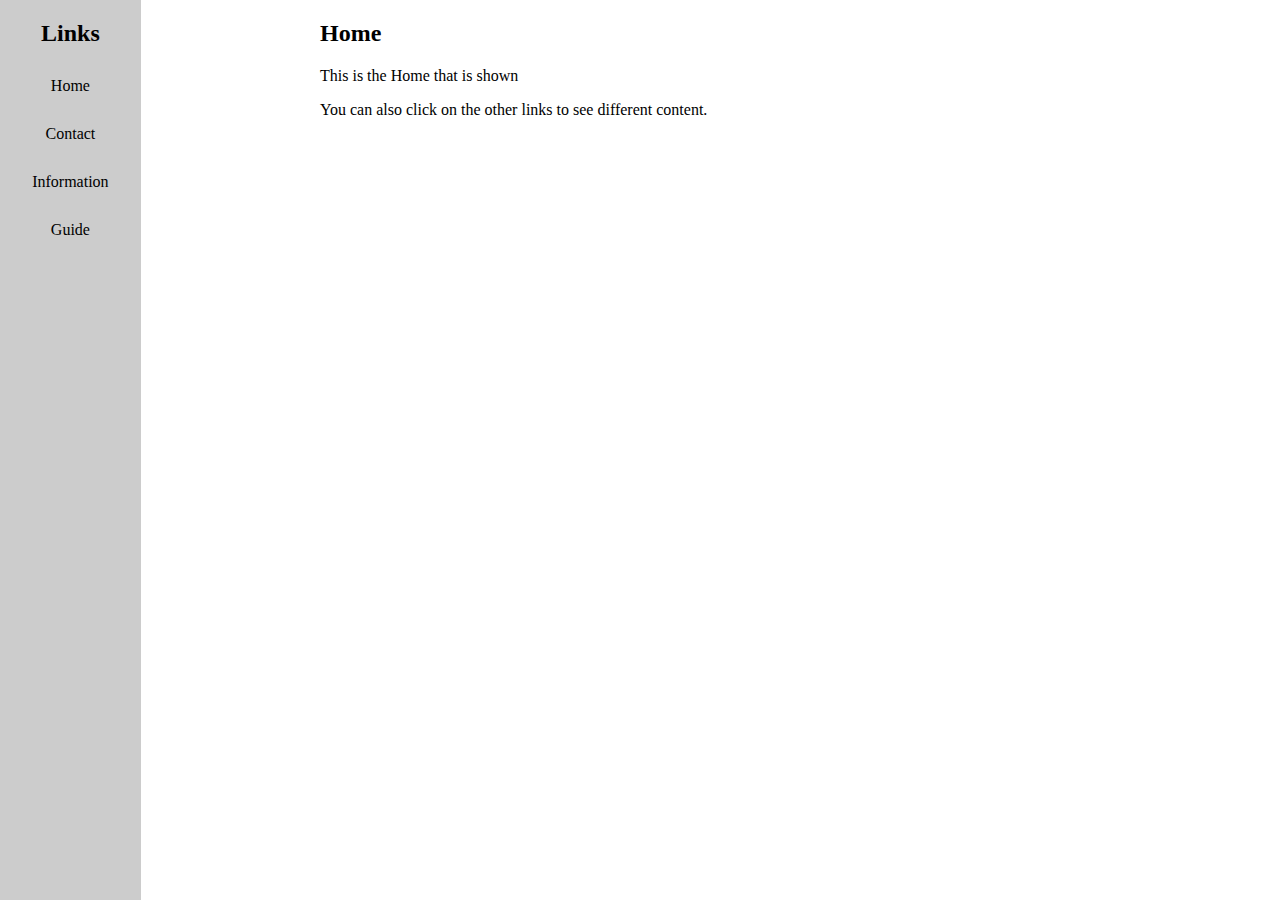
<file: index.html>
<!DOCTYPE html>
<html>
<head>
<title>Left Panel with Clickable Links</title>
<link rel="stylesheet" href="style.css">
</head>
<body>
<div class="left-panel">
  <h2>Links</h2>
  <a href="/" class="link">Home</a>
  <a href="/Contet.html" class="link">Contact</a>
  <a href="/Information.html" class="link">Information</a>
  <a href="/Guide.html" class="link">Guide</a>
</div>
<div class="right-panel">
  <h2>Home</h2>
  <p>This is the Home that is shown </p>
  <p>You can also click on the other links to see different content.</p>
</div>
</body>
</html>
</file>
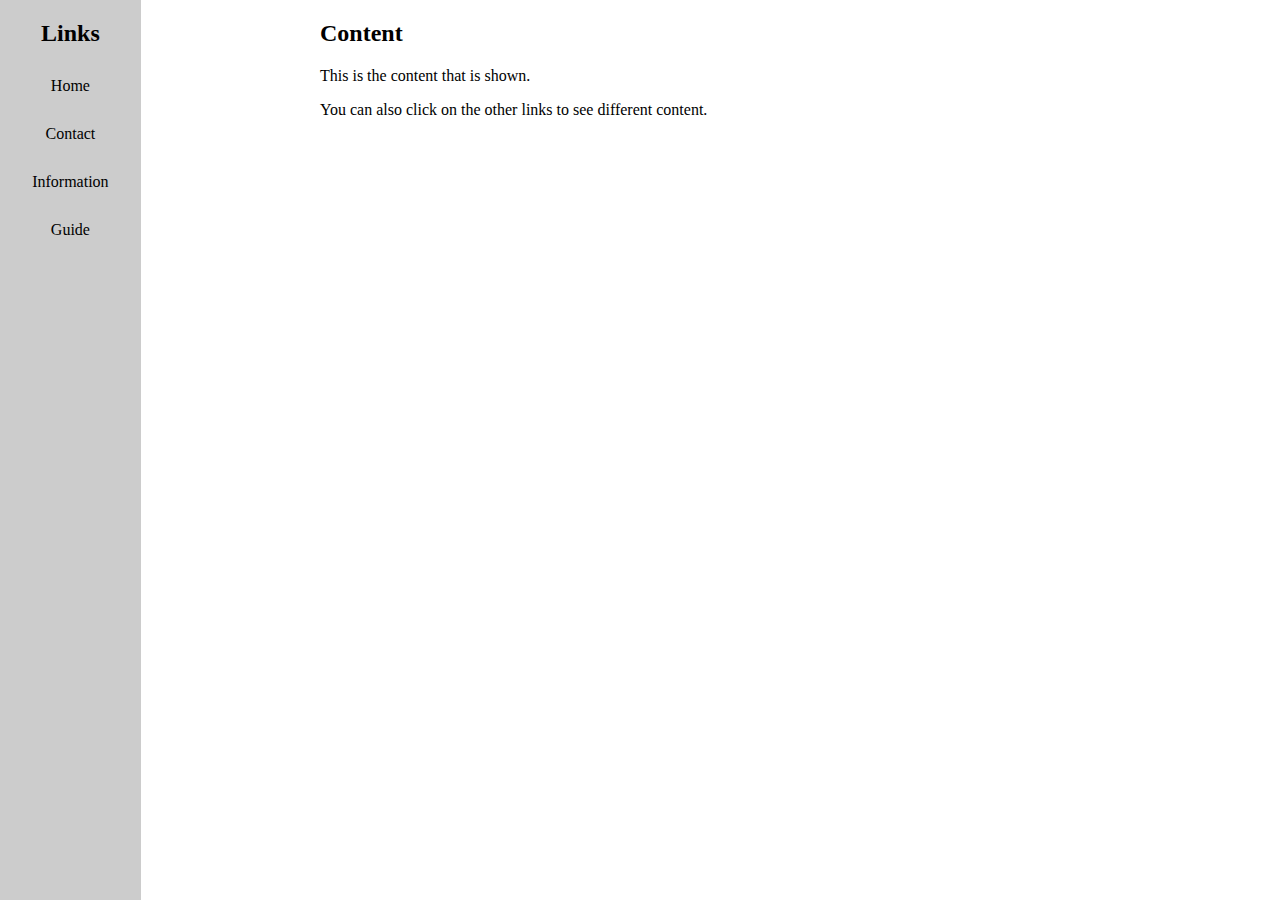
<file: Contet.html>
<!DOCTYPE html>
<html>
<head>
<title>Left Panel with Clickable Links</title>
<link rel="stylesheet" href="style.css">
</head>
<body>
<div class="left-panel">
  <h2>Links</h2>
  <a href="/" class="link">Home</a>
  <a href="/Contet.html" class="link">Contact</a>
  <a href="/Information.html" class="link">Information</a>
  <a href="/Guide.html" class="link">Guide</a>
</div>
<div class="right-panel">
  <h2>Content</h2>
  <p>This is the content that is shown.</p>
  <p>You can also click on the other links to see different content.</p>
</div>
</body>
</html>
</file>
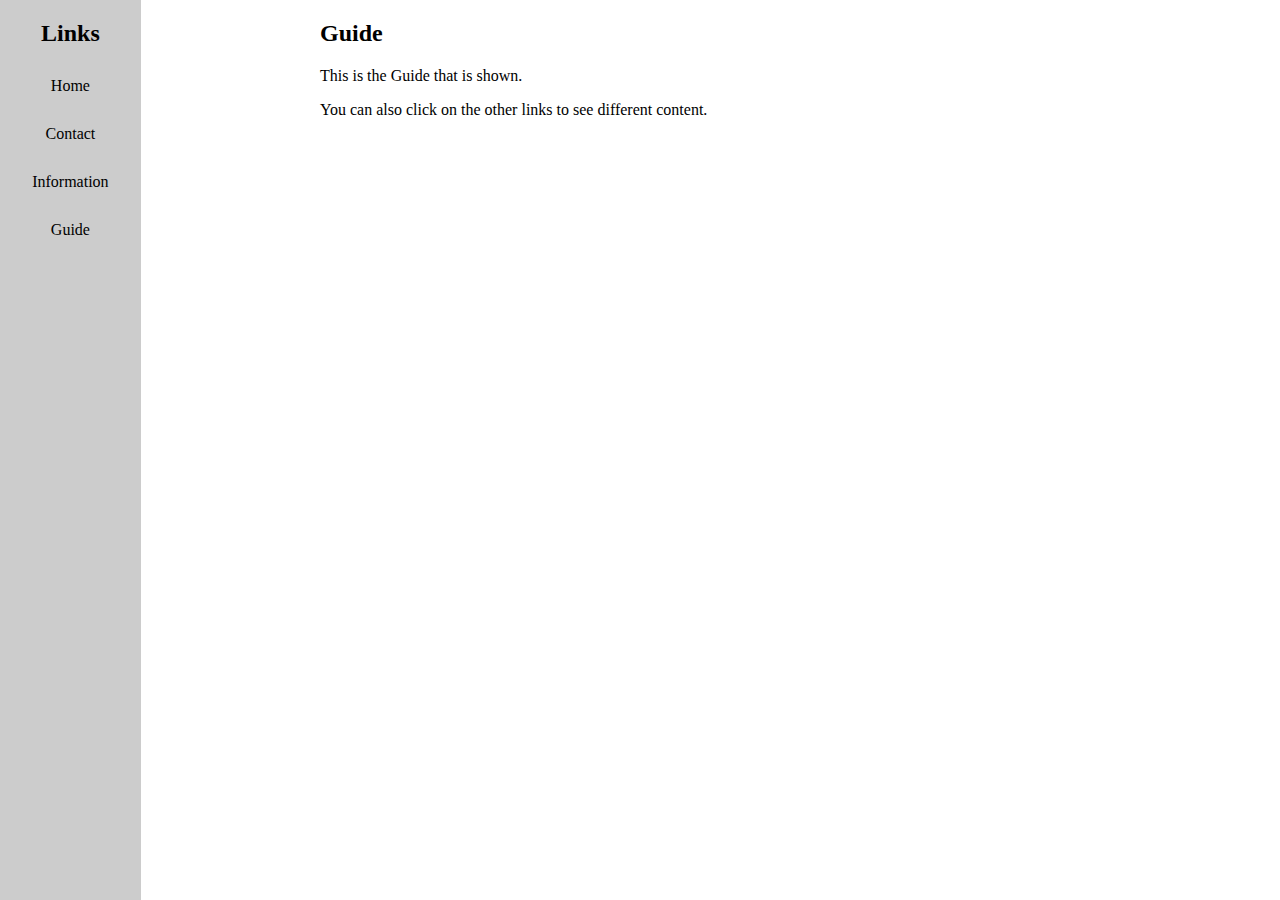
<file: Guide.html>
<!DOCTYPE html>
<html>
<head>
<title>Left Panel with Clickable Links</title>
<link rel="stylesheet" href="style.css">
</head>
<body>
<div class="left-panel">
  <h2>Links</h2>
  <a href="/" class="link">Home</a>
  <a href="/Contet.html" class="link">Contact</a>
  <a href="/Information.html" class="link">Information</a>
  <a href="/Guide.html" class="link">Guide</a>
</div>
<div class="right-panel">
  <h2>Guide</h2>
  <p>This is the Guide that is shown.</p>
  <p>You can also click on the other links to see different content.</p>
</div>
</body>
</html>
</file>
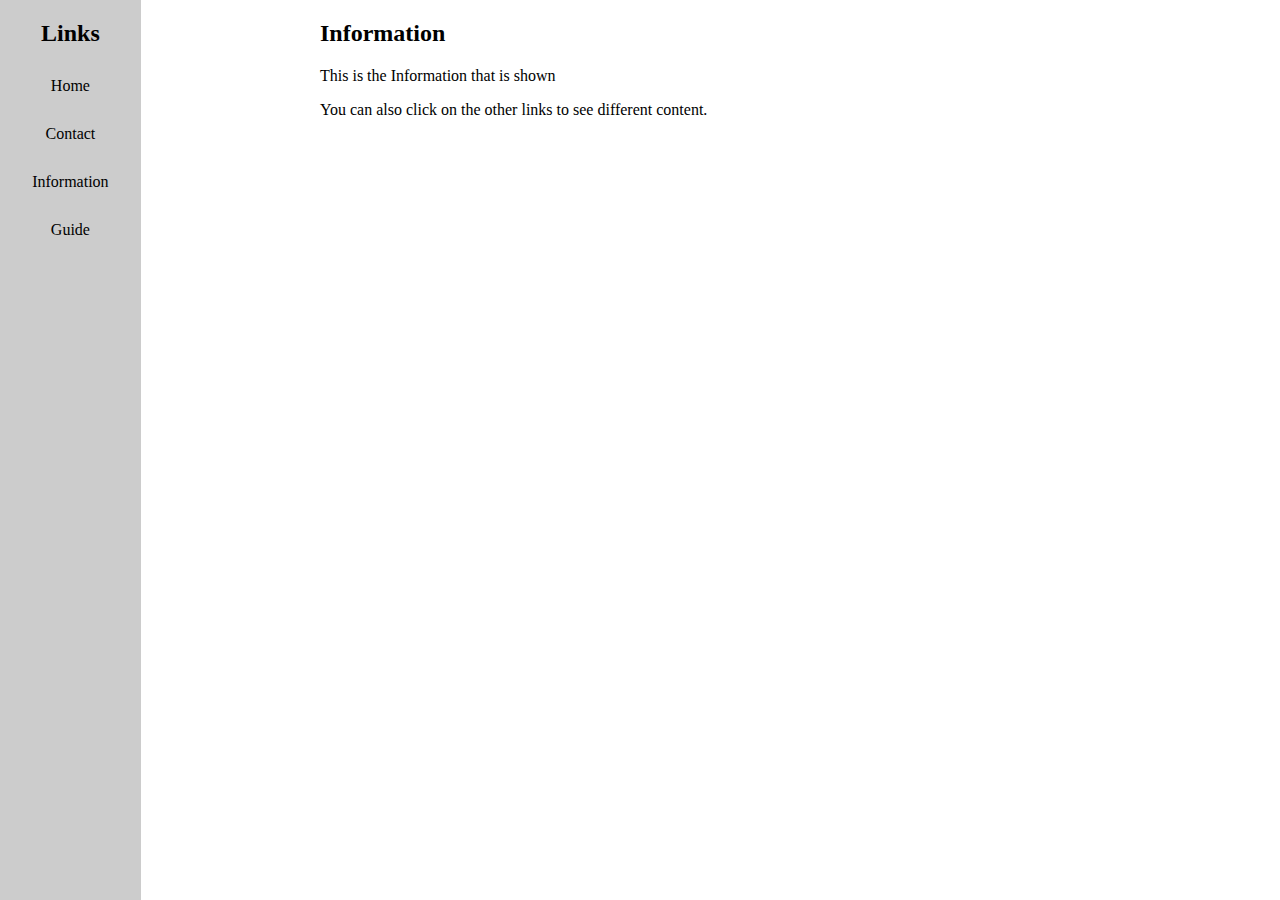
<file: Information.html>
<!DOCTYPE html>
<html>
<head>
<title>Left Panel with Clickable Links</title>
<link rel="stylesheet" href="style.css">
</head>
<body>
<div class="left-panel">
  <h2>Links</h2>
  <a href="/" class="link">Home</a>
  <a href="/Contet.html" class="link">Contact</a>
  <a href="/Information.html" class="link">Information</a>
  <a href="/Guide.html" class="link">Guide</a>
</div>
<div class="right-panel">
  <h2>Information </h2>
  <p>This is the Information that is shown </p>
  <p>You can also click on the other links to see different content.</p>
</div>
</body>
</html>
</file>
<file: style.css>
body {
    margin: 0;
    padding: 0;
}

.left-panel {
    display: flex;
    flex-direction: column;
    align-items: center;
    width: 11%;
    float: left;
    height: 100vh;
    background-color: #ccc;
    
}

.right-panel {
    width: 75%;
    float: right;
    background-color: #fff;
}

.link {
    text-decoration: none;
    color: #000;
    padding: 10px;
    margin-bottom: 10px;
}

.link:hover {
    background-color: #eee;
}
</file>
